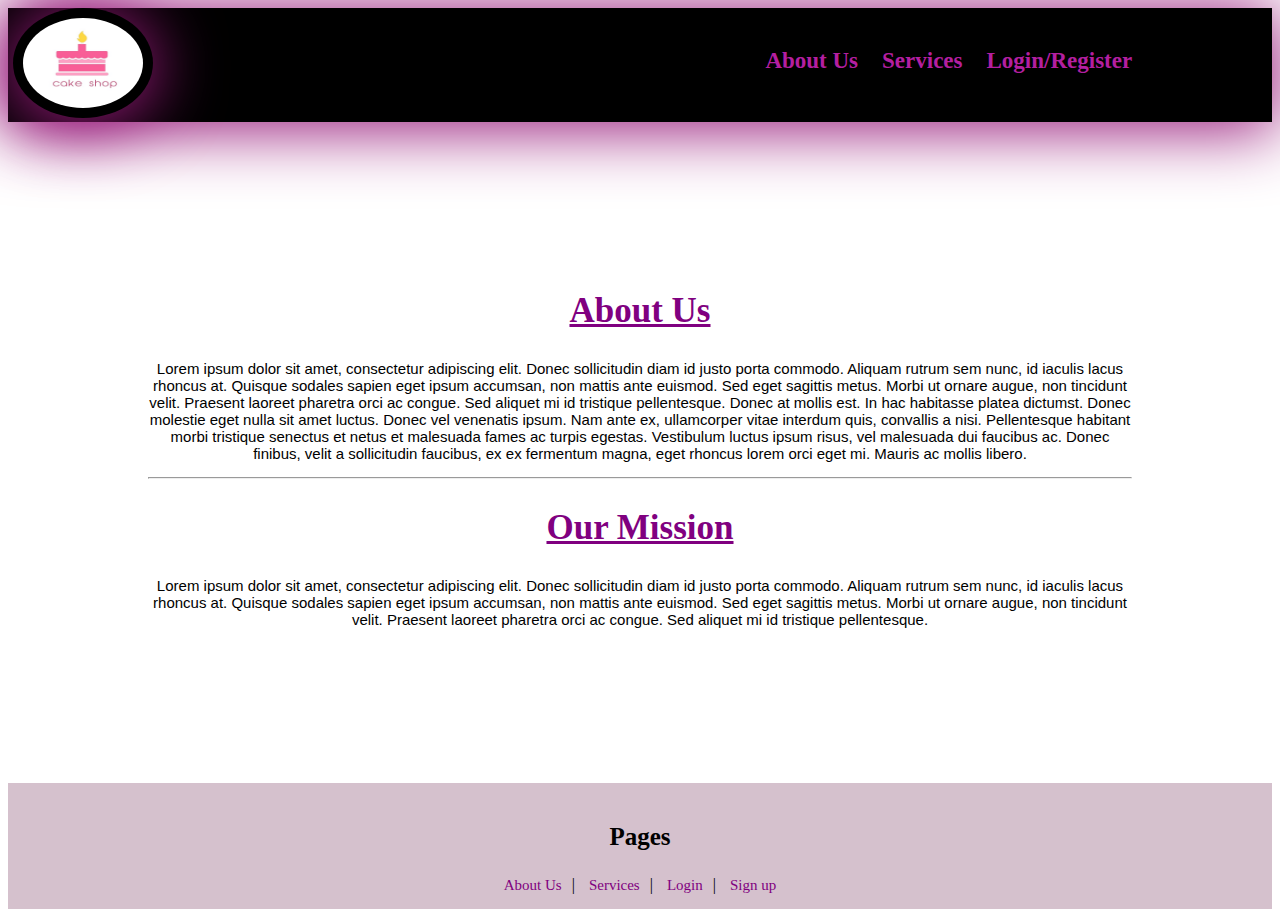
<file: about.html>
<!DOCTYPE html>
<html lang="en">
<head>
    <meta charset="UTF-8">
    <meta http-equiv="X-UA-Compatible" content="IE=edge">
    <meta name="viewport" content="width=device-width", initial-scale=1.0">
    <title>Ecommerce Webpage|About Us</title>
    
    <link rel="stylesheet" type="text/css" href="style.css">
</head>
<body>
    <nav class="nav nav-top">
        <div class="logo">
            <a href="index.html"><img src="images/logo.jpg" width="120"
             height="120"></a>
        </div>
        <div class="nav-side">
            <a href="about.html">About Us</a>
            <a href="service.html">Services</a>
            <a href="indexx1.html">Login/Register</a>

        </div>
    </nav>
    <div class="about-us">
        <h2>About Us</h2>
        <div class="about-content">
            <p>Lorem ipsum dolor sit amet, consectetur adipiscing elit. Donec sollicitudin diam id justo porta 
                commodo. Aliquam rutrum sem nunc, id iaculis lacus rhoncus at. Quisque sodales sapien eget 
                ipsum accumsan, non mattis ante euismod. Sed eget sagittis metus. Morbi ut ornare augue, 
                non tincidunt velit. Praesent laoreet pharetra orci ac congue. Sed aliquet mi id tristique 
                pellentesque. Donec at mollis est. In hac habitasse platea dictumst. Donec molestie eget nulla 
                sit amet luctus. Donec vel venenatis ipsum. Nam ante ex, ullamcorper vitae interdum quis, 
                convallis a nisi. Pellentesque habitant morbi tristique senectus et netus et malesuada fames 
                ac turpis egestas. Vestibulum luctus ipsum risus, vel malesuada dui faucibus ac. 
                Donec finibus, velit a sollicitudin faucibus, ex ex fermentum magna, eget rhoncus
                 lorem orci eget mi. Mauris ac mollis libero.</p>
        </div><hr>
        <h2>Our Mission</h2>
        <p>Lorem ipsum dolor sit amet, consectetur adipiscing elit. Donec sollicitudin diam id justo porta 
            commodo. Aliquam rutrum sem nunc, id iaculis lacus rhoncus at. Quisque sodales sapien eget 
            ipsum accumsan, non mattis ante euismod. Sed eget sagittis metus. Morbi ut ornare augue, 
            non tincidunt velit. Praesent laoreet pharetra orci ac congue. Sed aliquet mi id tristique 
            pellentesque.</p>
    </div>

    <footer>  
        <div class="footer1">
        <div class="pages">
            <h3>Pages</h3>
            <a href="about.html">About Us</a>|
            <a href="service.html">Services</a>|
            <a href="login.php">Login</a>|
            <a href="register.php">Sign up</a>
        </div>
    </div>
 
    </footer>



</body>
</html>
</file>
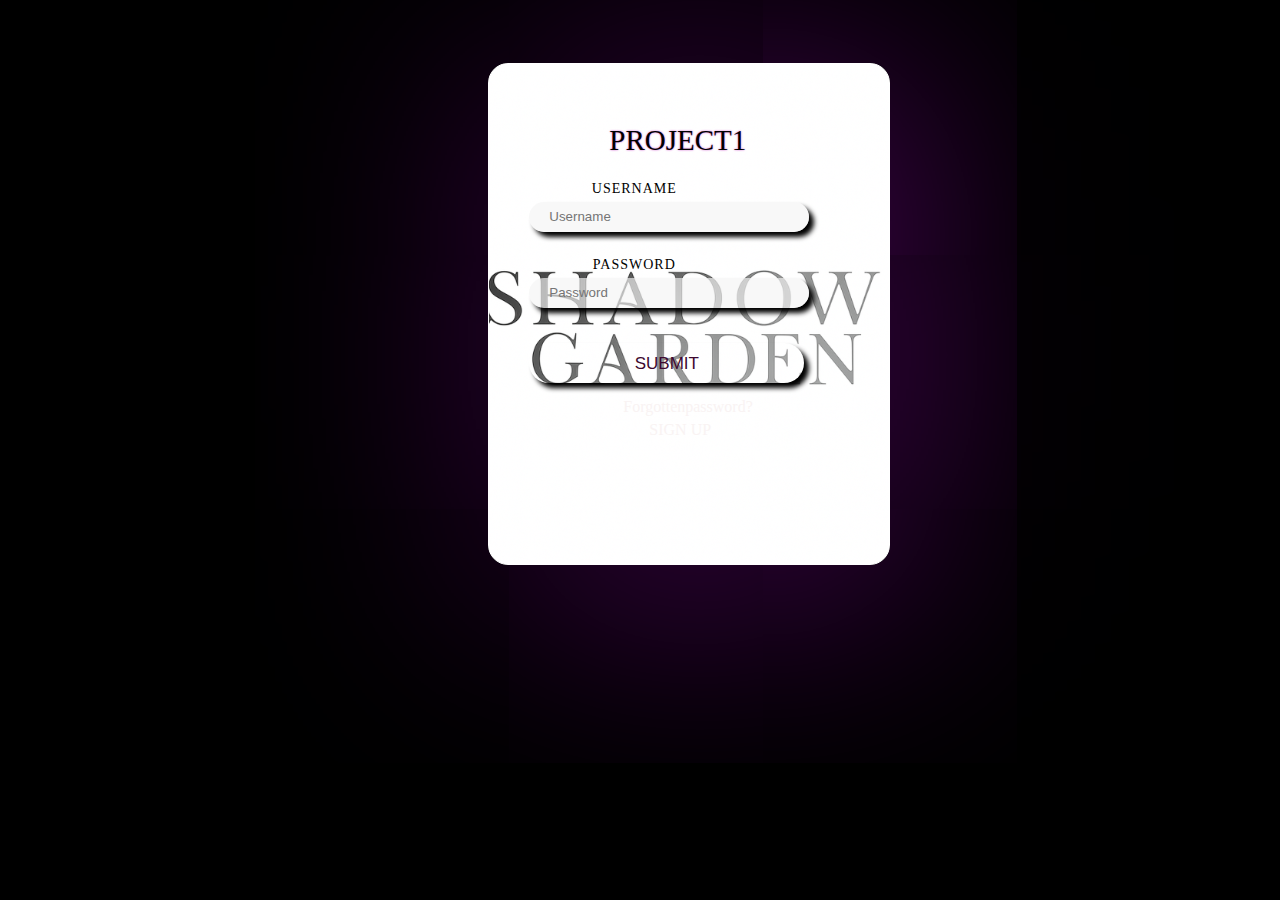
<file: indexx1.html>
<!DOCTYPE html>
<html lang="en">
<head>
    <meta charset="UTF-8">
    <meta name="viewport" content="width=device-width, initial-scale=1.0">
    <title>Document</title>
    <link rel="stylesheet" href="style1.css">
</head>
<body>
    <div class="login">
        <form action="" class="form1">
        <h1>PROJECT1</h1>
        <label for="username">Username</label>
        <input type="email" id="username" placeholder="Username">
        <label for="Password">Password</label>
        <input type="password" id="password" placeholder="Password">
        <button>submit</button>
        <a href="" class="forgot" id="forget1">Forgottenpassword?</a>
    <a href="" id="sign-up">SIGN UP</a>
</form>
</div>

</body>
</html>
</file>
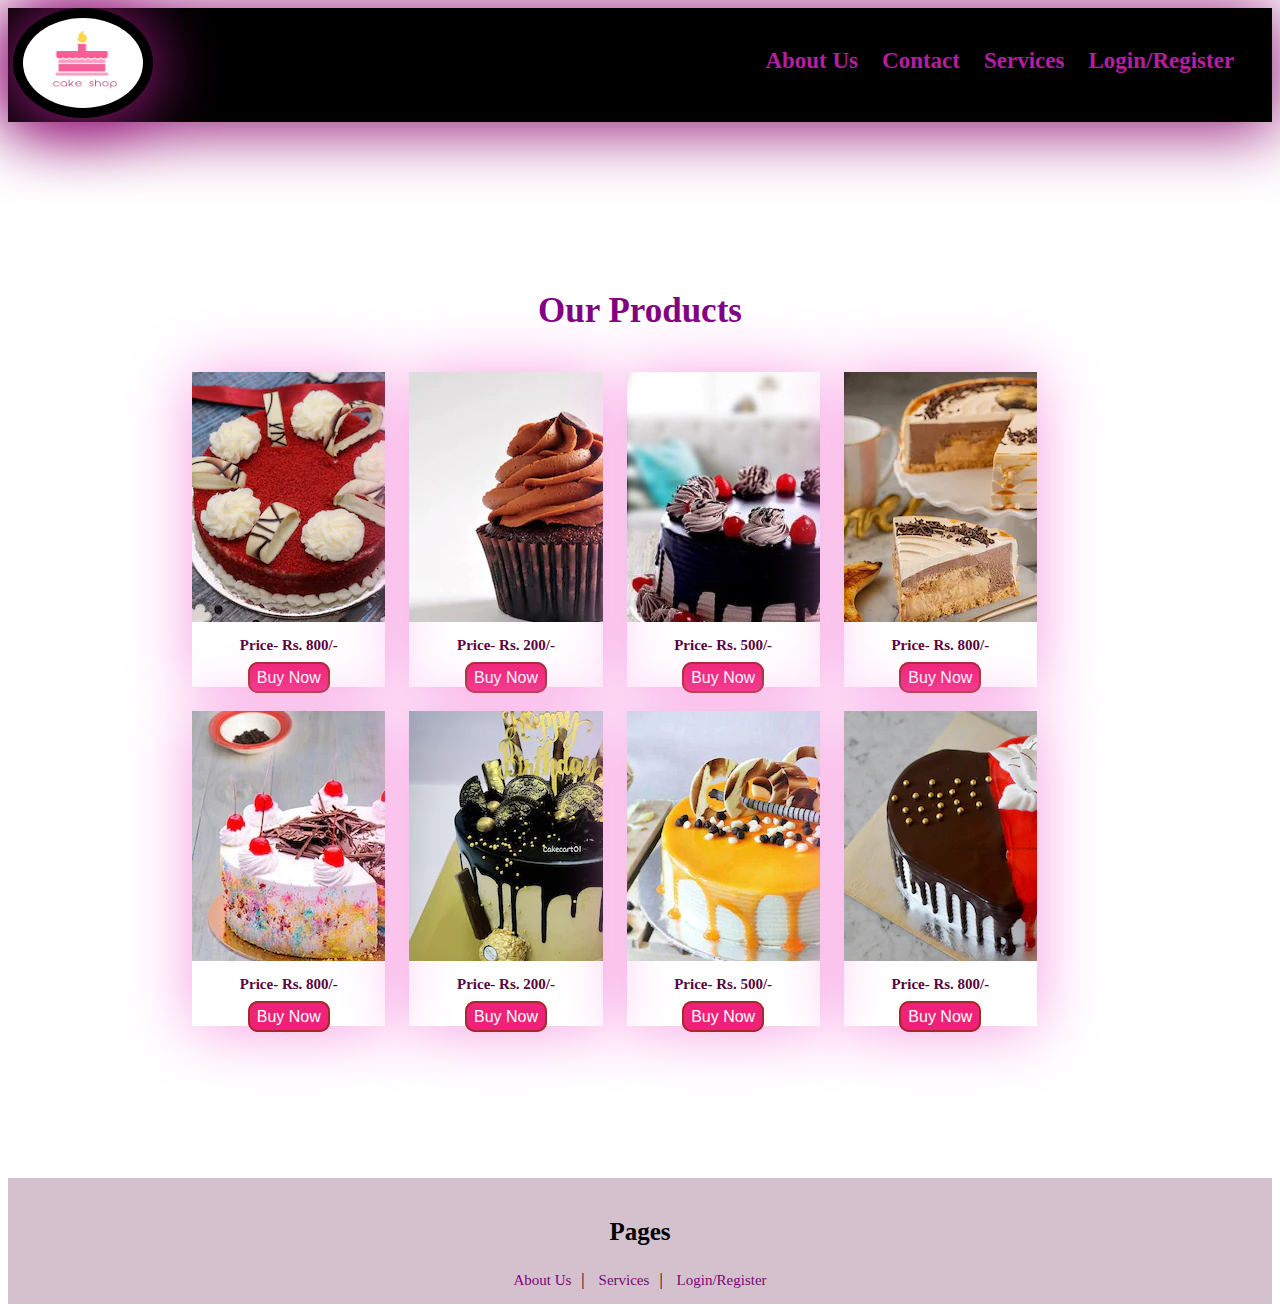
<file: service.html>
<!DOCTYPE html>
<html lang="en">
<head>
    <meta charset="UTF-8">
    <meta http-equiv="X-UA-Compatible" content="IE=edge">
    <meta name="viewport" content="width=device-width", initial-scale=1.0">
    <title>Ecommerce Webpage|Services</title>
    
    <link rel="stylesheet" type="text/css" href="style.css">
</head>
<body>
    <nav class="nav nav-top">
        <div class="logo">
            <a href="index.html"><img src="images/logo.jpg" width="120"
             height="120"></a>
        </div>
        <div class="nav-side">
            <a href="about.html">About Us</a>
            <a href="contact.html">Contact</a>
            <a href="service.html">Services</a>
            <a href="login.php">Login/Register</a>

        </div>
    </nav>
    <div class="item1">
        <h2>Our Products</h2>
    <div class="product">
        
        <div class="product-container">
            <div class="item">
                <div class="item-image">
                    <img src="images/cake5.jpg">
                </div>
                <div class="item-content">
                    
                    <p>Price- Rs. 800/-</p>
                    <a href="#">Buy Now</a>
                </div>
            </div>
            <div class="item">
                <div class="item-image">
                    <img src="images/cake2.jpg">
                </div>
                <div class="item-content">
                    
                    <p>Price- Rs. 200/-</p>
                    <a href="#">Buy Now</a>
                </div>
            </div>
            <div class="item">
                <div class="item-image">
                    <img src="images/cake1 (1).jpeg">
                </div>
                <div class="item-content">
                    
                    <p>Price- Rs. 500/-</p>
                    <a href="#">Buy Now</a>
                </div>
            </div>
            <div class="item">
                <div class="item-image">
                    <img src="images/cake6.jpg">
                </div>
                <div class="item-content">
                    
                    <p>Price- Rs. 800/-</p>
                    <a href="#">Buy Now</a>
                </div>
            </div>

        </div>
        

    </div>
    <div class="product">
        <div class="product-container">
            <div class="item">
                <div class="item-image">
                    <img src="images/cake7.jpg">
                </div>
                <div class="item-content">
                    
                    <p>Price- Rs. 800/-</p>
                    <a href="#">Buy Now</a>
                </div>
            </div>
            <div class="item">
                <div class="item-image">
                    <img src="images/cake8.jpg">
                </div>
                <div class="item-content">
                    
                    <p>Price- Rs. 200/-</p>
                    <a href="#">Buy Now</a>
                </div>
            </div>
            <div class="item">
                <div class="item-image">
                    <img src="images/cake9.jpg">
                </div>
                <div class="item-content">
                    
                    <p>Price- Rs. 500/-</p>
                    <a href="#">Buy Now</a>
                </div>
            </div>
            <div class="item">
                <div class="item-image">
                    <img src="images/cake10.jpg">
                </div>
                <div class="item-content">
                    
                    <p>Price- Rs. 800/-</p>
                    <a href="#">Buy Now</a>
                </div>
            </div>

        </div>
        

    </div>
    </div>
  
    <footer>
        
        <div class="footer1">
        <div class="pages">
            <h3>Pages</h3>
            <a href="about.html">About Us</a>|
            <a href="service.html">Services</a>|
            <a href="indexx1.html">Login/Register</a>
        </div>

    </div>
    </footer>



</body>
</html>
</file>
<file: style.css>
.nav{
    background-color: rgb(0, 0, 0);
    z-index: 9;
    padding-left: 5px;
    padding-right: 5px;
    
    display:flex;
    box-shadow: 0px 4px 65px 5px #97197a;
}
.nav-top{
    top: 0;
    right: 0;
    left: 0;
}
.logo{
    float: left;
    width: 60%;;
}
.logo img{
    height: 90px;
    padding: 10px;
    border-radius: 70%;
    box-shadow: 0px 4px 65px 5px #97197a;
}
.nav-side{
    float: right;
    width: 40%;  
    margin-top: 40px;  
}
.nav-side a{
    text-decoration: none;
    margin-right: 20px;
    color:#b41fa0;
    font-weight: 900;
    font-family: 'Abril Fatface', cursive;
    font-size: 23px;
    justify-content: center;
    align-content: center;
    text-align: center;

}
.nav-side a:hover{
    color:rgb(249, 245, 249);
    transition: all 1s ease;
    font-size: 25px;
}


.main{
    background-image: url('images/img1\ \(1\).jpg');
    background-position: center;
    background-size: cover;
    background-repeat: no-repeat;
    background-attachment: fixed;
    box-shadow: 2px 2px 85px 0px #ef14f3;
    height: 100vh;
    width: 100%;
    object-fit: cover;
    
}

.main .main-content{
    padding-top: 150px;

}
.main .main-content h2{
    color:#060606;
    font-size: 40px;
    font-family: 'Pacifico', cursive;
    font-weight: bolder;
    text-align:  left ;
    padding-top: 150px;
    padding-left: 70px;
}
.main .main-content .btn{
    margin-top: 50px;
    padding-left: 80px;
}
.main .main-content .btn a{
    text-decoration: none;
    text-align: left;
    padding-left: 80px;
    margin: 50px;
    padding: 10px 20px;
    background-color: #d20cbe;
    color: rgb(4, 4, 4);
    font-family: cosmic, sans-serif;
    border: 2px solid rgb(7, 7, 7);
    border-radius: 10px;
} 
.main .main-content .btn a:hover{
    background-color: black;
    color: #fbfafa;
    font-size: 20px;
    padding: 15px ;
    transition: 0.5s;
    font-weight: bolder;
}


.product h2{
    color: black;
    font-size: 35px;
    text-align: center;
    padding: 20px;
}  
.product .product-container{
    display: flex;
    margin-left: 5%;
    margin-right: 5%;
}
.product .product-container .item{
    width: 33.33%;
    margin: 12px;
    height: auto;
    box-shadow: 0px 3px 65px 0px #F79CE2;
}
.product .product-container .item:hover{
    box-shadow: 0px 3px 65px 0px black;


}
.product .product-container .item .item-image{
    width: 100%;
    height: 250px;
    overflow: hidden;
}
.product .product-container .item .item-content{
    text-align: center;

}
.product .product-container .item .item-content h3{
    font-size: 25px;
    color: #D3155D;
    font-family: 'Abril Fatface', cursive;
}
.product .product-container .item .item-content p{
    font-size: 15px;
    color: #57053d;
    font-weight: bolder;
    font-family: 'Abril Fatface', cursive;
}
.product .product-container .item .item-content a{
    text-decoration: none;
    text-align: left;
    padding-left: 80px;
    margin: 20px;
    
    padding: 5px 7px;
    background-color: #f02277;
    color: white;
    font-family: cosmic, sans-serif;
    border: 2px solid brown;
    border-radius: 10px;
}
.product .product-container .item .item-content a:hover{
    background-color: black;
    color: palevioletred;
    font-size: 20px;
    border-bottom: 4px solid #8c1c69;
    transition: 0.5s;
}
.product .product-btn{
    text-align: center;
    margin-top: 50px;
}
.product .product-btn a{
    text-decoration: none;
    text-align: left;
    padding-left: 80px;
    margin: 50px;
    padding: 10px 20px;
    background-color: #f02277;
    color: white;
    font-family: cosmic, sans-serif;
    border: 2px solid brown;
    border-radius: 10px;
}
.product .product-btn a:hover{
    background-color: black;
    color: palevioletred;
    font-size: 20px;
    padding: 15px ;
    border-bottom: 4px solid #8c1c69;
    transition: 0.5s;
    font-weight: bolder;
}
.keypoint{
    padding: 50px;
}
.keypoint h2{
    color: black;
    font-size: 35px;
    text-align: center;
    padding: 10px;

}
.keypoint .key-container{
    display: flex;
}
.keypoint .key-container .key-content{
    width: 50%;
    padding: 20px;
    float: left;
}
.keypoint .key-container .key-content li{
    margin: 10px;
     padding: 10px;
    border-left: 2px solid purple;
    color: black;
    text-align: left;
    font-family: cosmic, sans-serif;
    box-shadow: 0px 3px 65px #F79CE2;
}
.keypoint .key-container .key-img{
    width: 50%;
    float: right;
    margin-left: 240px;
    margin-top: 25px ;
}
.keypoint .key-container .key-img img{
    border-radius: 10px;
    box-shadow: 0px 3px 65px #F79CE2;
}
.testi{
    padding: 75px;
    
}
.testi h2{
    color: black;
    font-size: 35px;
    text-align: center;
    padding: 10px;
    text-transform: uppercase;
}
.testi .testi-container{
    margin-right: 10%;
    margin-left: 10%;
    padding: 60px;
    height: 650px;
    text-align: center;
    box-shadow: none;
}
.testi .testi-container .carousel-inner{
    background-color: white;
    box-shadow: none;
    border-radius: 50px;
}
.testi .testi-container .carousel-inner .item{
    width: 100%;
    padding: 20px;
    background-color: white;
    box-shadow: none;
}
.testi .testi-container  .item .item-img{
    width: 100%;
    height: 250px;
    text-align: center;
    overflow: hidden;
}
.testi .testi-container  .item .item-img img{
    width: 100px;
    height: 100px;
    border-radius: 50%;
    margin-top: 90px;
    box-shadow: #F79CE2;
}
.testi .testi-container .item .item-content p{
    font-size: 15px;
    color: #57053d;
    font-weight: bolder;
    font-family: 'Abril Fatface', cursive;
}
.testi .testi-container .item .item-content h3{
    font-size: 25px;
    color: #57053d;
    font-weight: bolder;
    font-family: 'Abril Fatface', cursive;
}
.team{
    padding: 50px;
}
.team h2{
    color: black;
    font-size: 35px;
    font-family: 'Abril Fatface', cursive;
    text-align: center;
    font-weight: bolder;
}
.team .team-container{
    display: flex;
}
.team .team-container .team-video{
    width: 50%;
    padding: 20px;
}
.team .team-container .team-video video{
    width: 90%;
    border-radius: 20px;
    box-shadow: 0px 3px 65px 0px #F79CE2;
    

}
.team .team-container .team-content{
    width: 30%;
    padding: 20px;

    margin-left:50px ;
}
.team .team-container .key-content p{
    padding: 16px;
    font-size: 15px;
    font-family: cosmic, sans-serif;
}
.feed{
    padding: 50px;
    margin: 30px;
    background: url('images/imgback.jpg');
    background-size: cover;
    box-shadow: 0px 3px 65px 0px #F79CE2;
}
.feed h2{
    text-align: center;
    font-size: 35px;
    font-family: 'Abril Fatface', cursive;
    color: black;
}
.feed .feed_form{
    text-align: center;
}

.feed .feed_form form{
    padding: 20px;
}
.feed .feed_form form input{
    width: 30%;
    margin: 10px;
    padding: 8px;
    outline: none;
    border: none;
    border-radius: 20px;

}
.feed .feed_form form textarea{
    width: 30%;
    margin: 10px;
    padding: 8px;
    outline: none;
    border: none;
    border-radius: 20px;

}
.feed .feed_form form button{
    margin: 50px;
    padding: 10px 20px;
    background-color: purple;
    color: pink;
    font-family: cosmic, sans-serif;
    border-radius: 10px;
    border-bottom: 4px solid black;
    transition: 0.5s;
    font-weight: bolder;
}
.about-us{
    padding: 140px;
}
.about-us h2{
    text-align: center;
    font-size: 35px;
    font-family: 'Abril Fatface', cursive;
    color: purple;
    text-decoration: underline;
}
.about-us p{
    text-align: center;
    font-size: 15px;
    font-family: cosmic, sans-serif;
    color: black;
}
.contact-container{
    padding: 165px;
}
.contact-container h2{
    text-align: center;
    font-size: 35px;
    font-family: 'Abril Fatface', cursive;
    color: purple;
    text-decoration: underline;
}
.contact-container .g-map{
    border: 5px solid #F73AA1;
}
.contact-container .contact-content{
    padding: 10px;

}
.contact-container .contact-content{
    text-align: center;
    font-size: 19px;
    font-family: cosmic, sans-serif;
    color: black;
}
.item1{
    padding:140px;
}
.item1 h2{
    text-align: center;
    font-size: 35px;
    font-family: 'Abril Fatface', cursive;
    color: purple;
}
.item1 .product  {
    padding-right: 340px;
}

.login-page{
    width: 360px;
    margin: auto;
    padding: 15% 0 0;

}
.login-page h2{
    text-align: center;
    font-size: 35px;
    font-family: 'Abril Fatface', cursive;
    color: purple;
}
.login-form{
    padding: 20px;
    margin:  0 auto 100px;
    position: relative;
    z-index: 1;
    background: #F79CE2;
    max-width: 310px;
    padding: 45px;
    text-align: center;
    
}
.login-form form input{
    width: 90%;
    margin: 10px;
    padding: 8px;
    outline: none;
    border-left: 2px solid purple;
    border-radius: 20px;


}
.login-form form button{
    margin: 20px;
    padding: 10px 20px;
    background-color: purple;
    color: pink;
    font-family: cosmic, sans-serif;
    border-radius: 10px;
    border-bottom: 4px solid black;
    transition: 0.5s;
    font-weight: bolder;
}
        
      

footer{
    background-color: #D5C1CD;
    
    padding: 15px;
}

footer .pages{
   text-align: center;
   
}
footer .pages h3{
    color: black;
    font-size: 25px;
    font-family: 'Abril Fatface', cursive;
    
    font-weight: bolder;
}
footer .pages a{
    text-decoration: none;
    margin: 10px;
    color: purple;
    font-size: 15px;
    font-family: 'Abril Fatface', cursive;
}
footer .pages a:hover{
    color:brown;
    font-size: 18px;
    transition: 00.5s;
    text-decoration: underline;
}
</file>
<file: style1.css>
a{
    text-decoration: none;
    color: rgb(249, 243, 243); 
}

#forget1{
    margin-left: 47%;
}

#sign-up{
    margin-left: 60%;
}

a:hover{
    color: black;
    transition: 1s;
    /* padding: 10px; */
   
}

body{
    background-color: black;
}

.login{
    margin-top: 5%;
    margin-left: 38%;    
    border: 1px solid rgb(255, 255, 255);
    height: 500px;
    width: 400px;
    border-radius: 20px;
    background-image: url(./images/sample.png);
    background-size: 590px;  
    background-position: center;
    box-shadow: 20px 20px 20pc rgba(113, 6, 135, 0.75);
    overflow: hidden;
}

form{
    display: block;
    box-sizing: border-box;
    padding: 40px;
    width:70%;
    height: 10%;
    flex-direction: column;
    display: flex;
    gap: 5px;
}
h1{
    margin-left: 40%;
    font-weight: normal;
    font-size: 29px;
    text-shadow: 0px 0px 2px rgb(200, 64, 200);
}

h1:hover{
    filter: drop-shadow(0 0 10px rgb(215, 23, 215));
    /* padding: 10px; */
    transition: 10ms;
}

label{
    text-align: center;
    color: rgb(0, 0, 0);
    text-transform: uppercase;
    font-size: 14px;
    letter-spacing: 1px;
    padding-left: 10px;
}

input{
    background: rgba(245, 245, 245, 0.662);
    height: 30px;
    line-height: 40px;
    width: 240px;
    border-radius: 20px;
    padding: 0px 20px;
    border: none;
    margin-bottom: 20px;
    color: rgb(99, 13, 116);
    box-shadow: 5px 5px 5px rgb(0, 0, 0) ;
}

input:hover{ 
    filter: drop-shadow(0 0 10px rgb(183, 29, 183));
    padding: 10px;
    transition: 1s;
}

button{
    background: rgba(255, 13, 251, 0);
    height: 40px;
    width: 275px;
    line-height: 40px;
    border-radius: 20px;
    border: none;
    margin: 10px 0px;
    box-shadow: 5px 5px 5px rgb(0, 0, 0);
    color: rgb(61, 8, 47);
    font-size: 17px;
    text-transform: uppercase;
}

button:hover{
    filter: drop-shadow(0 0 10px rgb(183, 29, 183));
    transition: 1s;
}
</file>
